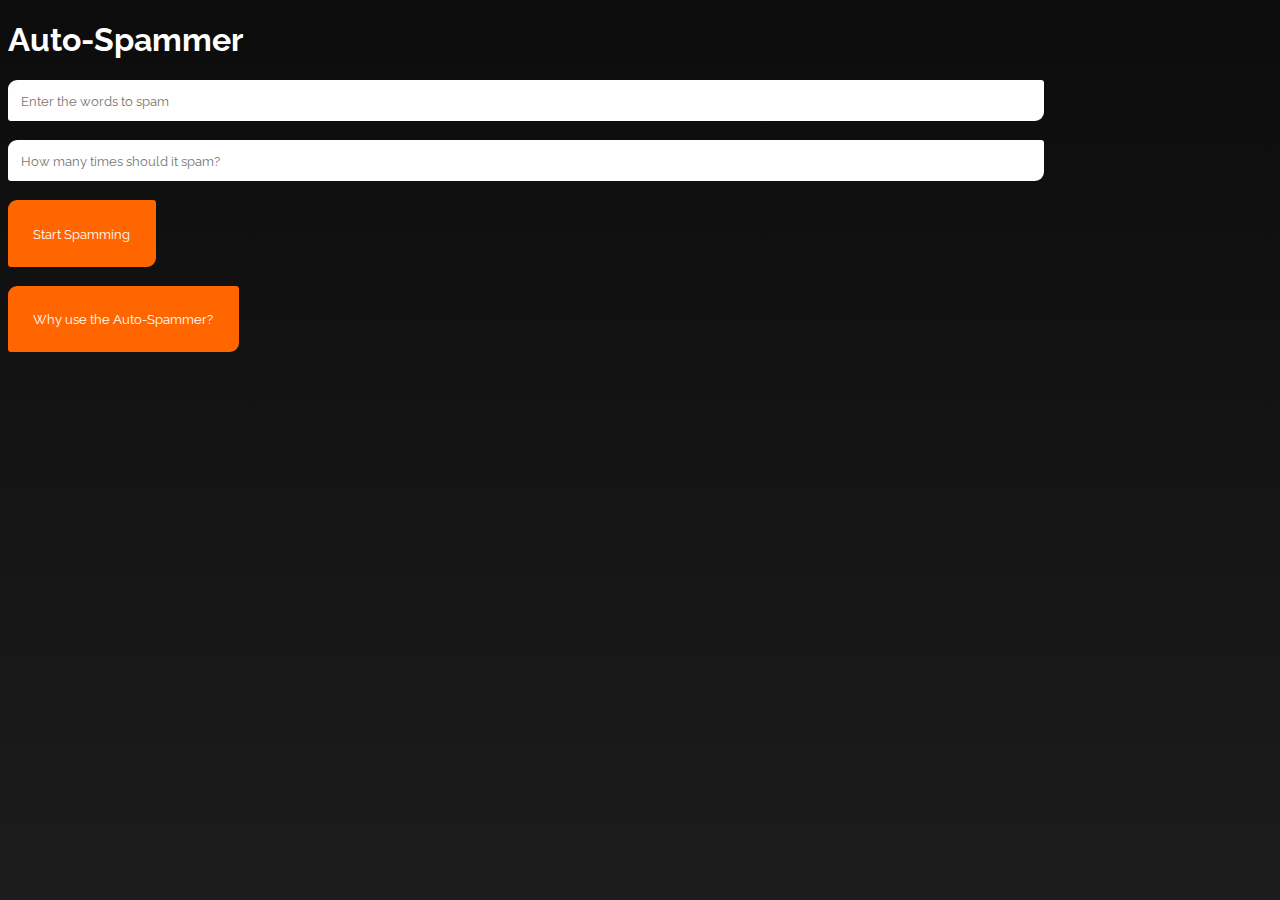
<file: index.html>
<!DOCTYPE html>
<html lang = "en-US">
  <head>
    <meta charset = "utf-16"/>
    <meta name = "viewport" content = "width = device-width, initial-scale = 1.0"/>
    <link rel = "stylesheet" type = "text/css" href = "style.css"/>
    <link rel="preconnect" href="https://fonts.googleapis.com">
    <link rel="preconnect" href="https://fonts.gstatic.com" crossorigin>
    <link href="https://fonts.googleapis.com/css2?family=Raleway&display=swap" rel="stylesheet">
    <script src = "script.js">
    </script>
    <title>
      Auto-Spammer
    </title>
  </head>
  <body>
    <main>
      <header>
        <h1>Auto-Spammer</h1>
      </header>
      <section>
        <input type = "text" id = "spamText" placeholder = "Enter the words to spam"/>
        <br/> <br/>
        <input type = "number" id = "spamTimes" placeholder = "How many times should it spam?"/>
      </section>
      <section>
        <br/>
        <button id = "startSpamming" onclick = "spam()" type = "button">Start Spamming</button>
      </section>
      
      <section>
        <br/>
        <button type = "button" onclick = "window.location.href = 'why-spam.html';">
          Why use the Auto-Spammer?
        </button>
      </section>
      <br/>
      <section id = "output">
      </section>
    </main>
  </body>
</html>
</file>
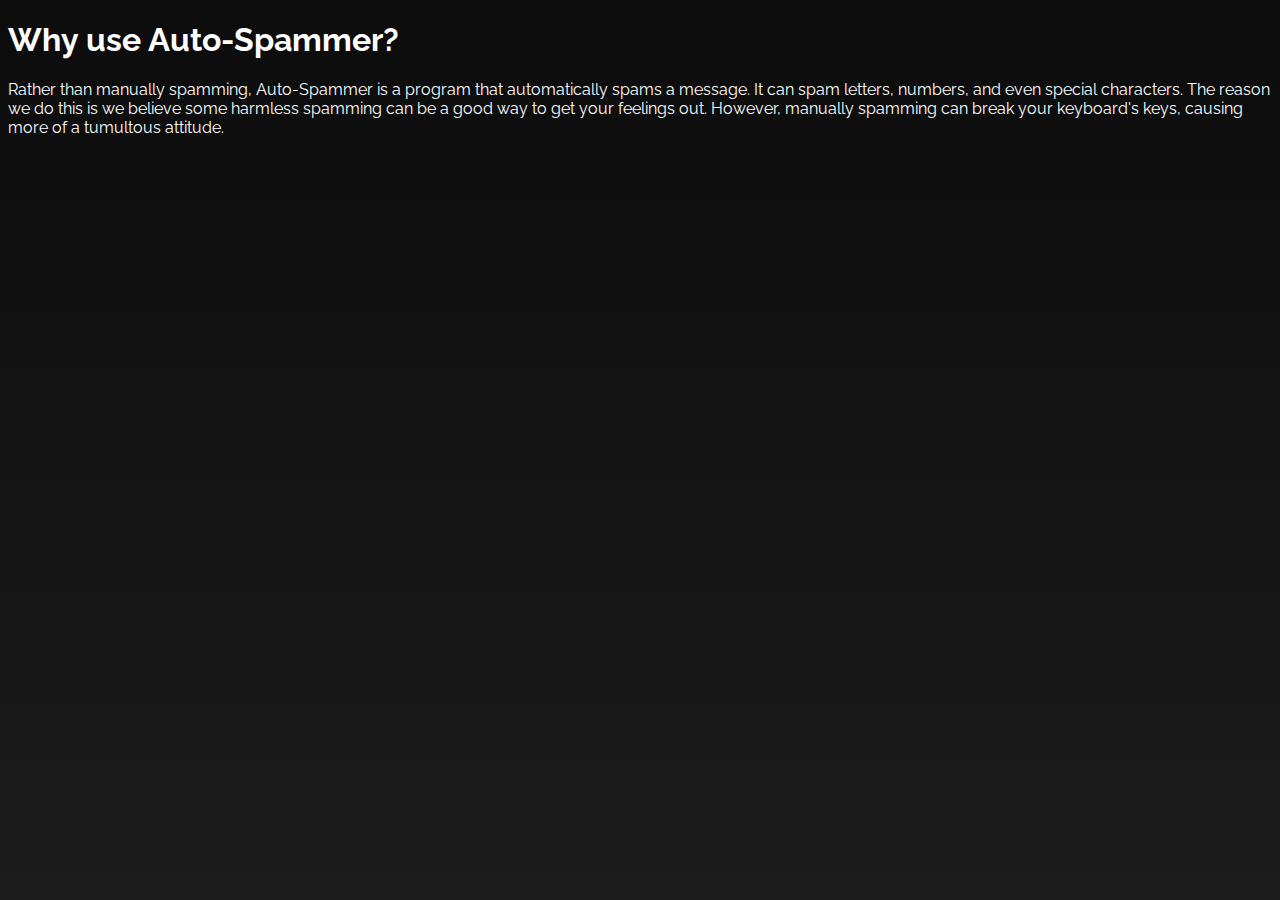
<file: why-spam.html>
<!DOCTYPE html>
<html lang="en-US">

<head>
  <meta charset="utf-16" />
  <meta name="viewport" content="width = device-width, initial-scale = 1.0" />
  <link rel="stylesheet" type="text/css" href="style.css" />
  <link rel="preconnect" href="https://fonts.googleapis.com">
  <link rel="preconnect" href="https://fonts.gstatic.com" crossorigin>
  <link href="https://fonts.googleapis.com/css2?family=Raleway&display=swap" rel="stylesheet">
  <script src="script.js">
  </script>
  <title>
    Auto-Spammer
  </title>
</head>

<body>
  <main>
    <header>
      <h1>Why use Auto-Spammer?</h1>
    </header>
    <article>
      <section>
        <p>
          Rather than manually spamming, Auto-Spammer is a program that automatically spams a message. It can spam
          letters, numbers, and even special characters. The reason we do this is we believe some harmless spamming can
          be a good way to get your feelings out. However, manually spamming can break your keyboard's keys, causing
          more of a tumultous attitude.
        </p>

      </section>
      <br/>
      <section>
        
      </section>
    </article>
  </main>
</body>

</html>
</file>
<file: style.css>
* {
  font-family: "Raleway", "Tahoma", "Roboto", sans-serif;
  color: rgb(255, 255, 255);
}
html {
  height: 100%;
  width: 100%;
}
body{
  background-image: linear-gradient(rgb(12, 12, 
   12), rgb(28, 28, 28));
}

input {
  width: 80%;
  padding: 1% 1% 1% 1%;
  border-radius: 9px 3px 9px 3px;
  border: none;
}
button {
  padding: 2% 2% 2% 2%;
  color: rgb(255, 255, 255);
  background-color: rgb(255, 102, 0);
  border: none;
  border-radius: 9px 3px 9px 3px;
}

input {
  color: #000000;
}
</file>
